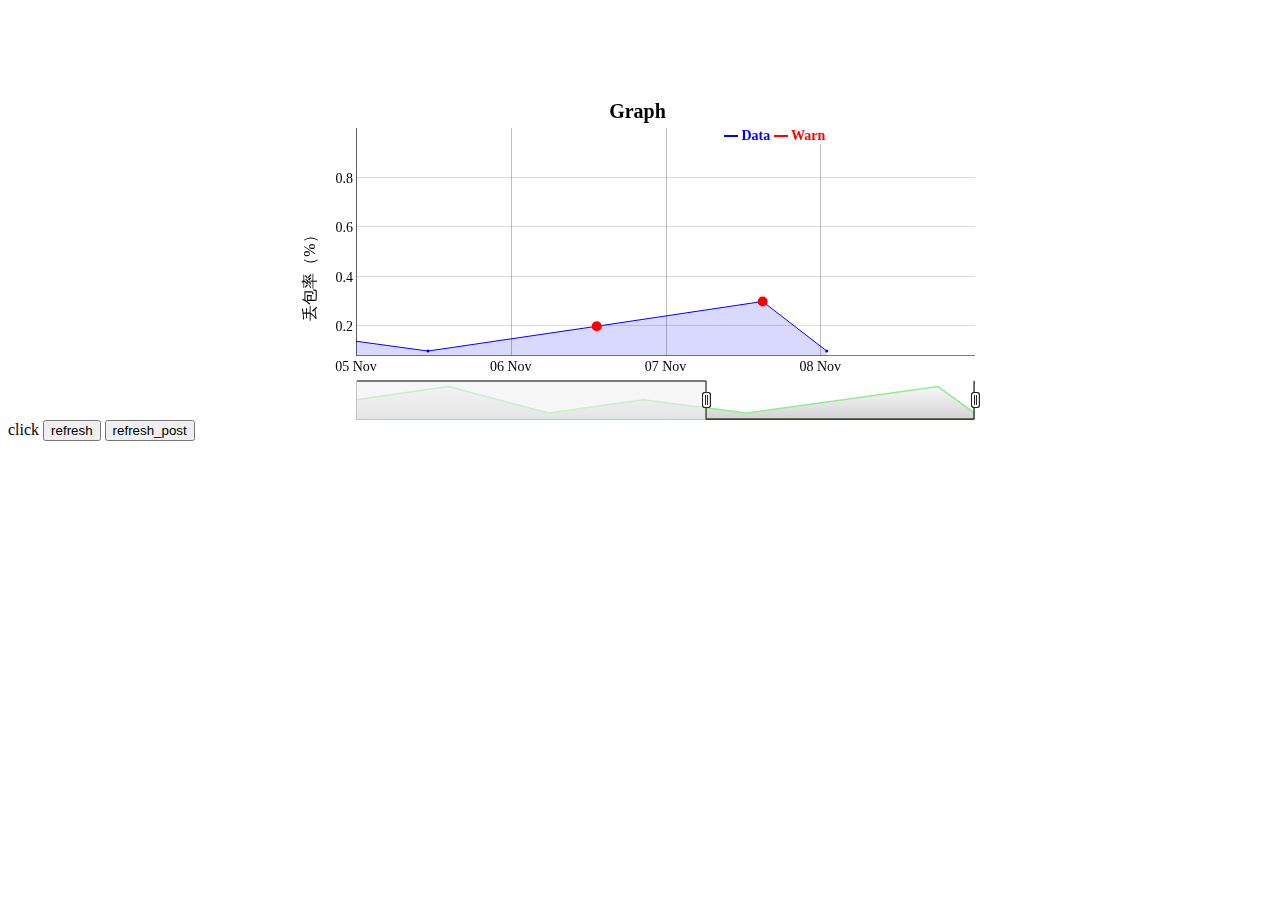
<file: index.html>
<html lang='en'>
<head>
<script src="dygraph/dygraph.min.js"></script>
<link rel="stylesheet" href="dygraph/dygraph.min.css" />
</head>

<body>
    <div id="graph" style="width:680px; height:320px; margin:auto; margin-top: 100px;"></div>
    <div class="panel"><a id="btn" onclick="fuck()">click</a>
    <button type="button" onclick="refresh()">refresh</button>
    <button type="button" onclick="refresh_post()">refresh_post</button>
    <!-- <button type="button" onclick="fuck(false)">DisableSelector</button> -->
    </div>
</body>

<script type="text/javascript">

g = new Dygraph( document.getElementById("graph"),
    "test.csv",
    {
        title: 'Graph',
        ylabel: '丢包率（%）',
        // rollPeriod: 7,
        // showRoller: true,
        // errorBars: true,
        valueRange: [null, 1],
        labels: ['Time', 'Data', 'Warn'],
        drawPoints: true,
        colors: ['blue', 'red'],
        series: {
            Data: {
                fillGraph: true,
                strokeWidth: 1,
            },
            Warn: {
                pointSize: 5,
                strokeWidth: 0,
            }
        },
        legend: 'always',
        // showRangeSelector: true,
        // rangeSelectorHeight: 30,
        rangeSelectorPlotStrokeColor: 'lightgreen',
        rangeSelectorPlotFillColor: 'lightgray',
        // rangeSelectorAlpha: 0.2,
        // animatedZooms: true,
        // showInRangeSelector: true,
    }
);
g.attrs_.showRangeSelector = true;
function fuck() {
    var xrange = g.xAxisRange();
    alert('xrange:' + xrange);
    // g.updateOptions({ 
    // }
    // );
}
function refresh() {
    g.doZoomXDates_(new Date('2019-11-05'), new Date('2019-11-08'));
}
function sleep (time) {
  return new Promise((resolve) => setTimeout(resolve, time));
}

sleep(100).then(() => {
    g.doZoomXDates_(new Date('2019-11-05'), new Date('2019-11-09'));
    return;
})
</script>
</html>
</file>
<file: dygraph/dygraph.min.css>
.dygraph-annotation,.dygraph-legend{overflow:hidden}.dygraph-legend{position:absolute;font-size:14px;z-index:10;width:250px;background:#fff;line-height:normal;text-align:left}.dygraph-legend-dash,.dygraph-legend-line{display:inline-block;position:relative;bottom:.5ex;height:1px;border-bottom-width:2px;border-bottom-style:solid}.dygraph-legend-line{padding-left:1em}.dygraph-annotation,.dygraph-roller{position:absolute;z-index:10}.dygraph-default-annotation{border:1px solid #000;background-color:#fff;text-align:center}.dygraph-axis-label{z-index:10;line-height:normal;overflow:hidden;color:#000}.dygraph-title{font-weight:700;z-index:10;text-align:center}.dygraph-xlabel{text-align:center}.dygraph-label-rotate-left{text-align:center;transform:rotate(90deg);-webkit-transform:rotate(90deg);-moz-transform:rotate(90deg);-o-transform:rotate(90deg);-ms-transform:rotate(90deg)}.dygraph-label-rotate-right{text-align:center;transform:rotate(-90deg);-webkit-transform:rotate(-90deg);-moz-transform:rotate(-90deg);-o-transform:rotate(-90deg);-ms-transform:rotate(-90deg)}
/*# sourceMappingURL=dygraph.min.css.map */
</file>
